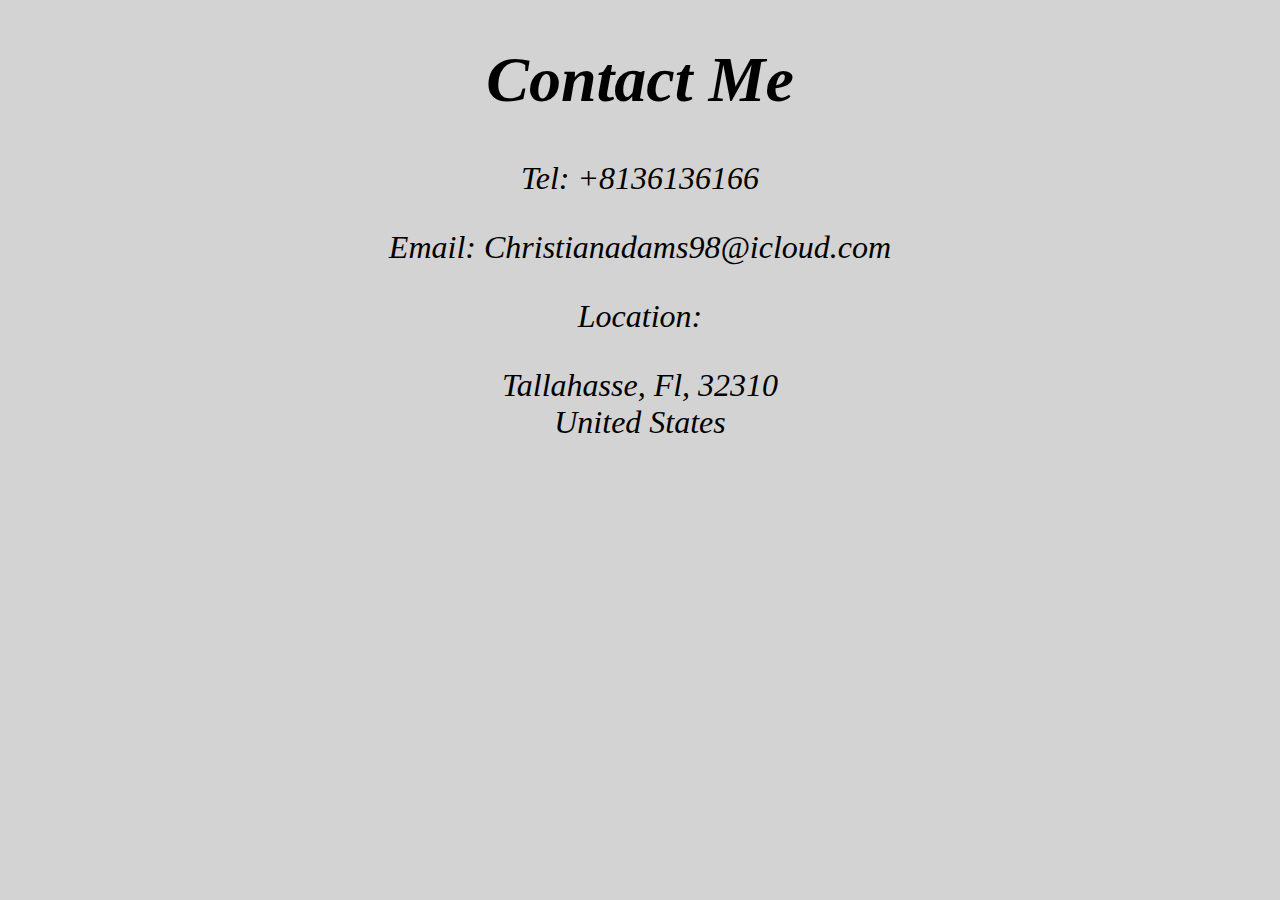
<file: contact.html>
<!DOCTYPE html>
<html lang="en">

<head>
  <link rel="stylesheet" href="./style.css"/>
  <meta charset="UTF-8">
  <meta name="viewport" content="width=device-width, initial-scale=1.0">
  <title>My Resume</title>


</head>

<h1>Contact Me</h1>
<p>Tel: +8136136166</p>
<p>Email: Christianadams98@icloud.com</p>
<p>Location:</p>
<p>
  Tallahasse, Fl, 32310<br />
  United States <br />
</p>


</html>
</file>
<file: style.css>
html { 
    text-align: center;
    font-size: xx-large;
    background-color: lightgray;
    font-style:oblique;
    }

h3 { 
    text-align: left;
    }

li { 
    text-align: left
    }

h4{
    text-align: left;
}
</file>
